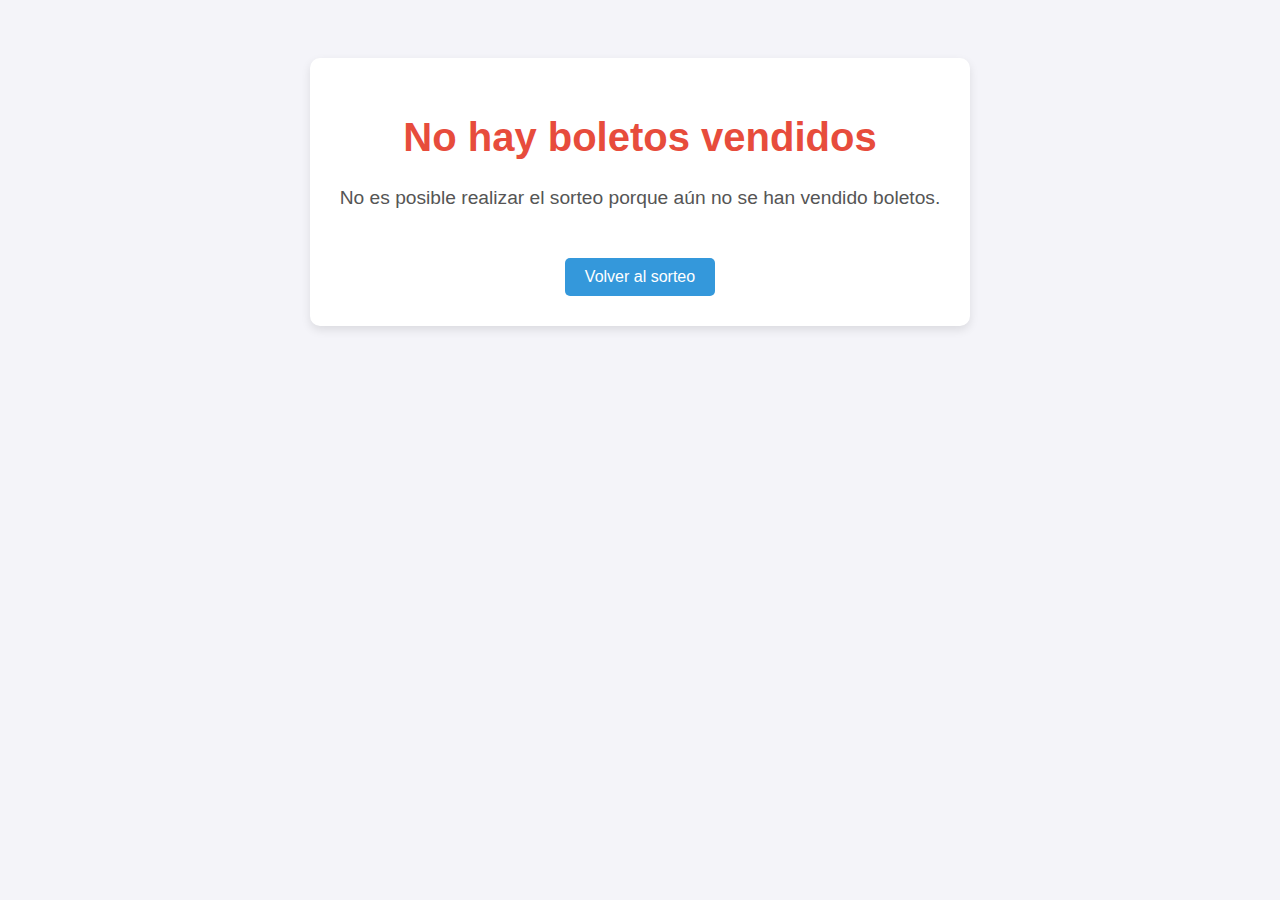
<file: app/templates/sin_sorteo.html>
<!DOCTYPE html>
<html lang="es">
<head>
    <meta charset="UTF-8">
    <meta name="viewport" content="width=device-width, initial-scale=1.0">
    <title>Sorteo no disponible</title>
    <style>
        body {
            font-family: Arial, sans-serif;
            background-color: #f4f4f9;
            color: #333;
            text-align: center;
            padding: 50px;
        }
        h1 {
            color: #e74c3c;
            font-size: 2.5em;
        }
        p {
            font-size: 1.2em;
            margin-top: 20px;
            color: #555;
        }
        a {
            text-decoration: none;
            background-color: #3498db;
            color: white;
            padding: 10px 20px;
            border-radius: 5px;
            margin-top: 30px;
            display: inline-block;
        }
        a:hover {
            background-color: #2980b9;
        }
        .container {
            background-color: #fff;
            padding: 30px;
            border-radius: 10px;
            box-shadow: 0px 4px 10px rgba(0, 0, 0, 0.1);
            display: inline-block;
        }
    </style>
</head>
<body>
    <div class="container">
        <h1>No hay boletos vendidos</h1>
        <p>No es posible realizar el sorteo porque aún no se han vendido boletos.</p>
        <a href="/sorteos/sorteo">Volver al sorteo</a>
    </div>
</body>
</html>
</file>
